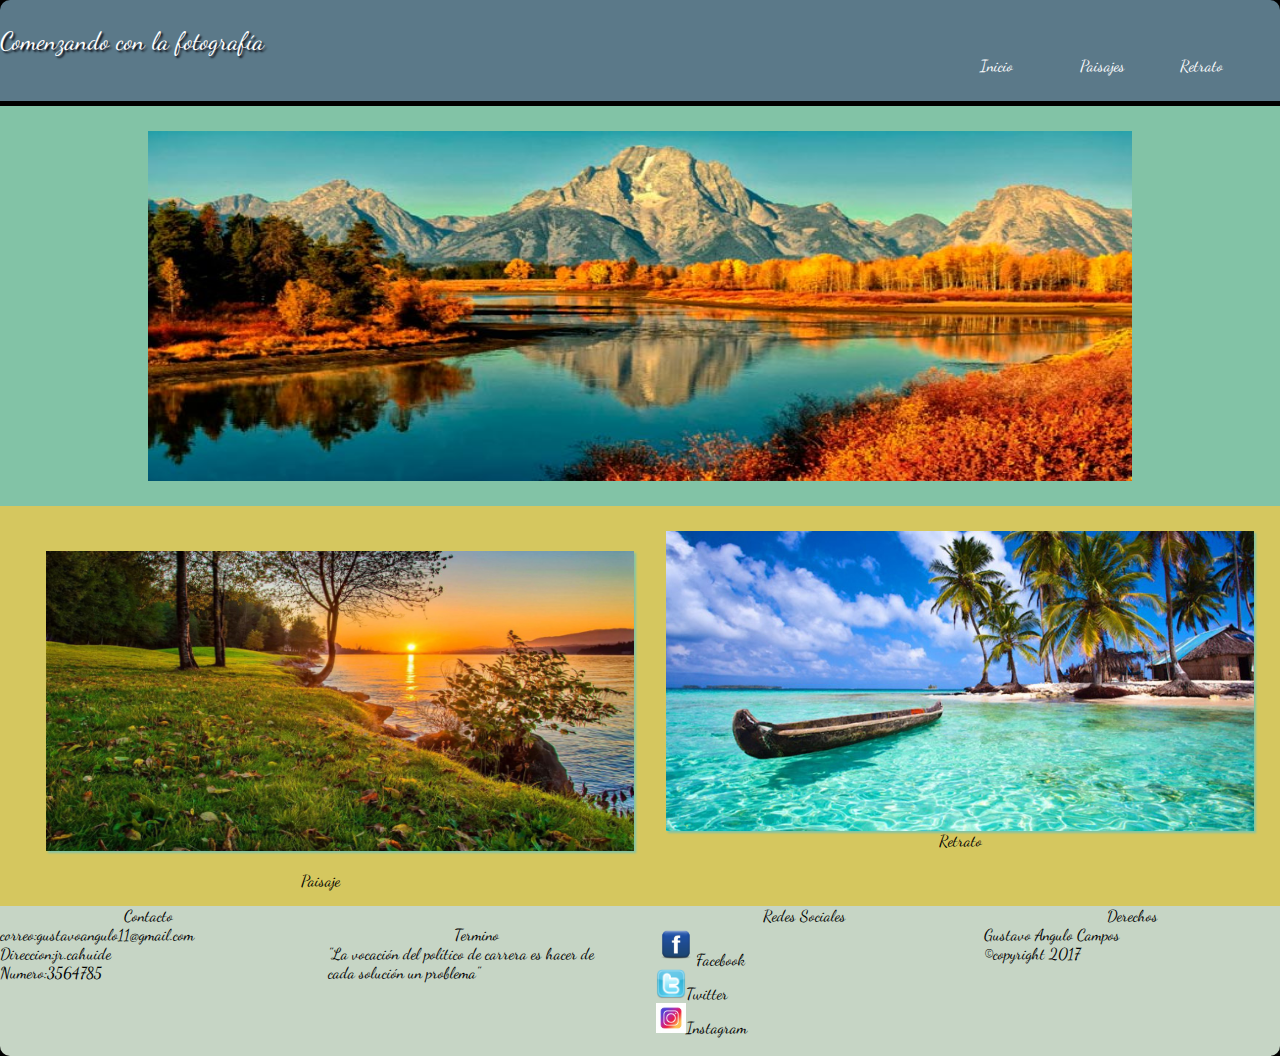
<file: index.html>
<html>
    <head>
         <meta charset="utf-8">
         <title>Comenzando con la fotografía</title>
         <link href="css/estilos.css" type="text/css" rel="stylesheet">
         <link href="https://fonts.googleapis.com/css?family=Dancing+Script" rel="stylesheet">
         <meta name="viewport" content="width=device-width,user-scalable=no">
    </head>
    <body class="cuerpo">
      <header>
        <p id="tittle">Comenzando con la fotografía</p>
        <nav>
         <ul>
           <li><a class="nav" href="retrato.html">Retrato</a></li>
           <li><a class="nav" href="paisaje.html">Paisajes</a></li>
           <li><a class="nav" href="index.html">Inicio</a></li>
         </ul>
        </nav>
      </header>
      <div id="wrapper">
        <section>
          <article id="columna1">
            <img id="foto1" src="img/lago.jpg" alt="lago">
          </article>
          <article id="columna2">
            <img id="foto2" src="img/paisaje.jpg" alt="paisaje">
            <a href="paisaje.html">Paisaje</a>
          </article>
          <article id="columna3">
            <img id="foto3" src="img/playa.jpg" alt="playa">
            <a href="retrato.html">Retrato</a>
          </article>
        </section>
      </div>
      <footer>
          <p id="titulo">Contacto</p>
          <p>correo:gustavoangulo11@gmail.com</p>
          <p>Direccion:jr.cahuide</p>
          <p>Numero:3564785</p><br><br><br>
          <p id="titulo">Termino</p>
          <p>"La vocación del político de carrera es hacer de cada solución un problema"</p><br><br>
          <p id="titulo">Redes Sociales</p>
          <p><img id="redes"src="img/FB.png" alt="facebook" width="40px"><a href="https://www.facebook.com/">Facebook</a></p>
          <p><img id="redes"src="img/twitter.png" alt="twitter" width="30px"><a href="https://twitter.com/?lang=es">Twitter</a></p>
          <p><img id="redes"src="img/instagram-nuevo-icono_1057-2227.jpg" alt="Instagram" width="30px"><a href="https://www.instagram.com/">Instagram</a></p>
          <p id="titulo">Derechos</p>
          <p>Gustavo Angulo Campos</p>
          <p class="copyright">©copyright 2017</p><br><br><br>
      </footer>
    </body>
</html>
</file>
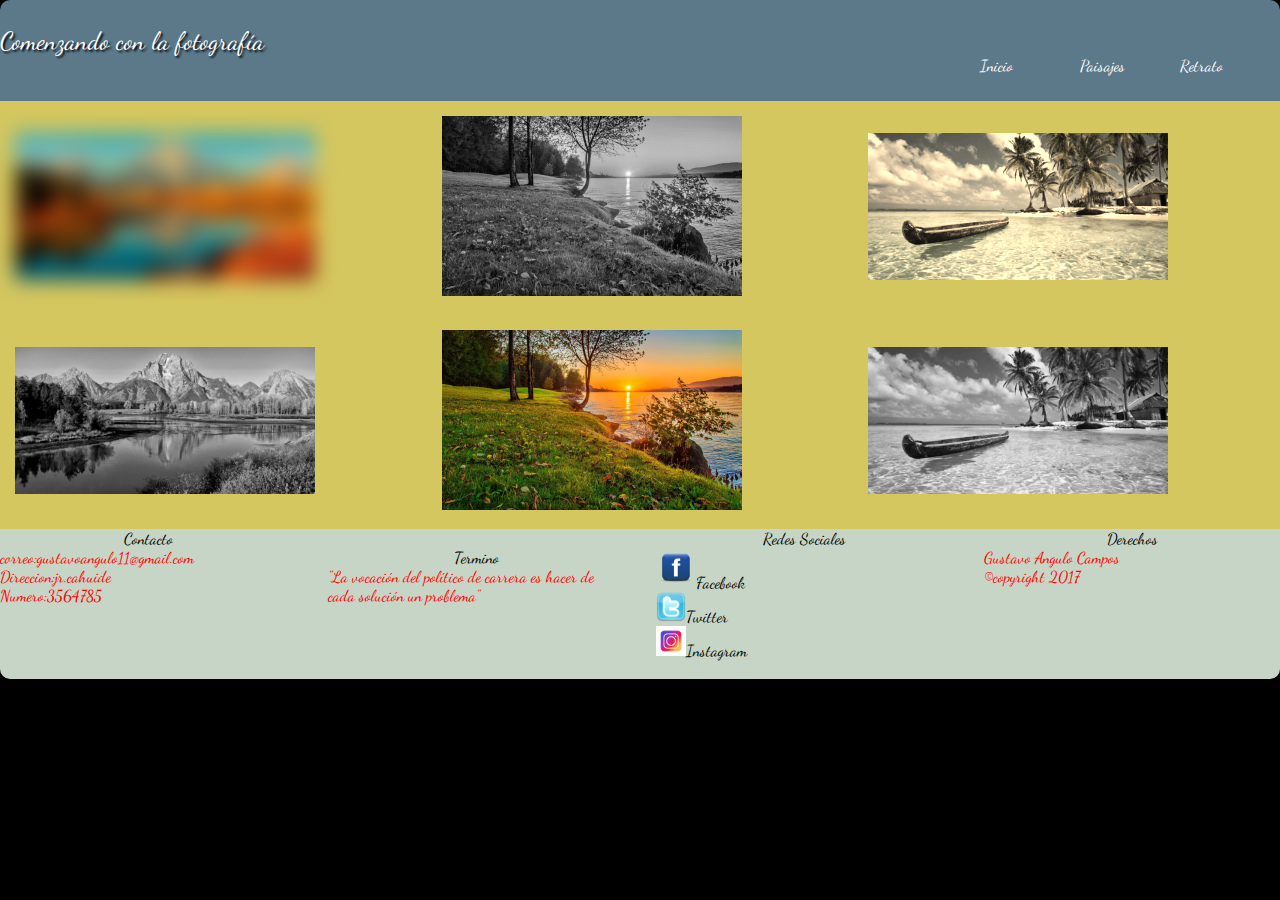
<file: paisaje.html>
<!DOCTYPE html>
<html>
  <head>
    <meta charset="utf-8">
    <title>paisaje</title>
    <link href="css/estilo2.css" type="text/css" rel="stylesheet">
    <link href="https://fonts.googleapis.com/css?family=Dancing+Script" rel="stylesheet">
    <meta name="viewport" content="width=device-width,user-scalable=no">
  </head>
  <body>
    <header>
      <p id="tittle">Comenzando con la fotografía</p>
      <nav>
       <ul>
         <li><a class="nav" href="retrato.html">Retrato</a></li>
         <li><a class="nav" href="paisaje.html">Paisajes</a></li>
         <li><a class="nav" href="index.html">Inicio</a></li>
       </ul>
      </nav>
    </header>
    <div class="wrapper">
      <article class="cuerpo">
        <table>
      <tr>
        <th><img id="imagen1" src="img/lago.jpg" ></th>
        <th><img id="imagen2" src="img/paisaje.jpg" ></th>
        <th><img id="imagen3" src="img/playa.jpg" ></th>
      </tr>
      <tr>
        <td><img id="imagen4" src="img/lago.jpg" ></td>
        <td><img id="imagen5" src="img/paisaje.jpg" ></td>
        <td><img id="imagen6" src="img/playa.jpg" ></td>
      </tr>

    </table>
      </article>
    </div>


    <footer >
        <p id="titulo">Contacto</p>
        <p>correo:gustavoangulo11@gmail.com</p>
        <p>Direccion:jr.cahuide</p>
        <p>Numero:3564785</p><br><br><br>
        <p id="titulo">Termino</p>
        <p>"La vocación del político de carrera es hacer de cada solución un problema"</p><br><br>
        <p id="titulo">Redes Sociales</p>
        <p><img id="redes"src="img/FB.png" alt="facebook" width="40px"><a href="https://www.facebook.com/">Facebook</a></p>
        <p><img id="redes"src="img/twitter.png" alt="twitter" width="30px"><a href="https://twitter.com/?lang=es">Twitter</a></p>
        <p><img id="redes"src="img/instagram-nuevo-icono_1057-2227.jpg" alt="Instagram" width="30px"><a href="https://www.instagram.com/">Instagram</a></p>
        <p id="titulo">Derechos</p>
        <p>Gustavo Angulo Campos</p>
        <p class="copyright">©copyright 2017</p><br><br><br>
    </footer>
  </body>
</html>
</file>
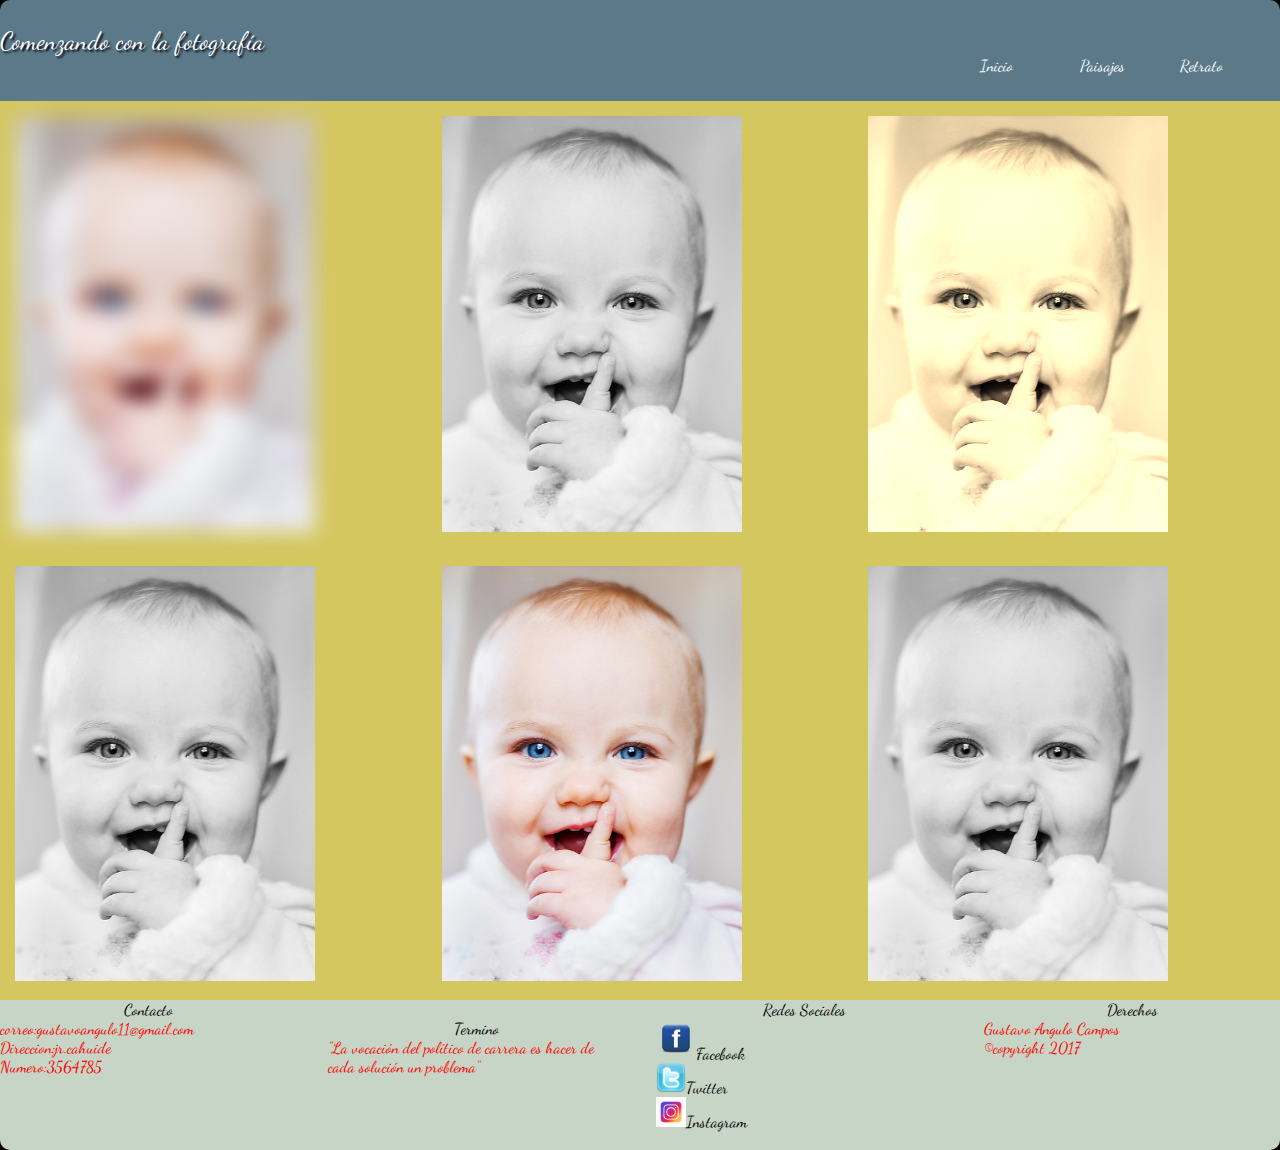
<file: retrato.html>
<!DOCTYPE html>
<html>
  <head>
    <meta charset="utf-8">
    <title>paisaje</title>
    <link href="css/estilo2.css" type="text/css" rel="stylesheet">
    <link href="https://fonts.googleapis.com/css?family=Dancing+Script" rel="stylesheet">
    <meta name="viewport" content="width=device-width,user-scalable=no">
  </head>
  <body>
    <header>
      <p id="tittle">Comenzando con la fotografía</p>
      <nav>
       <ul>
         <li><a class="nav" href="retrato.html">Retrato</a></li>
         <li><a class="nav" href="paisaje.html">Paisajes</a></li>
         <li><a class="nav" href="index.html">Inicio</a></li>
       </ul>
      </nav>
    </header>
    <div class="wrapper">
      <article class="cuerpo">
        <table>
      <tr>
        <th><img id="imagen1" src="img/retrato.jpg" ></th>
        <th><img id="imagen2" src="img/retrato.jpg" ></th>
        <th><img id="imagen3" src="img/retrato.jpg" ></th>
      </tr>
      <tr>
        <td><img id="imagen4" src="img/retrato.jpg" ></td>
        <td><img id="imagen5" src="img/retrato.jpg" ></td>
        <td><img id="imagen6" src="img/retrato.jpg" ></td>
      </tr>

    </table>
      </article>
    </div>
    <footer>
        <p id="titulo">Contacto</p>
        <p>correo:gustavoangulo11@gmail.com</p>
        <p>Direccion:jr.cahuide</p>
        <p>Numero:3564785</p><br><br><br>
        <p id="titulo">Termino</p>
        <p>"La vocación del político de carrera es hacer de cada solución un problema"</p><br><br>
        <p id="titulo">Redes Sociales</p>
        <p><img id="redes"src="img/FB.png" alt="facebook" width="40px"><a href="https://www.facebook.com/">Facebook</a></p>
        <p><img id="redes"src="img/twitter.png" alt="twitter" width="30px"><a href="https://twitter.com/?lang=es">Twitter</a></p>
        <p><img id="redes"src="img/instagram-nuevo-icono_1057-2227.jpg" alt="Instagram" width="30px"><a href="https://www.instagram.com/">Instagram</a></p>
        <p id="titulo">Derechos</p>
        <p>Gustavo Angulo Campos</p>
        <p class="copyright">©copyright 2017</p><br><br><br>
    </footer>
  </body>
</html>
</file>
<file: css/estilos.css>
*
{
	margin:0;
}

body{
	color: black;
	font-size: 16px;
	font-family: sans-serif;
  font-family: 'Dancing Script', cursive;
  background-color: black;
}
#tittle{
  text-shadow: 2px 2px 2px  #02010a;
  color: white;
  font-size: 25px;
  text-align: left;
}
#wrapper
{

	margin: 0 auto;
}

header
{
	margin: 0 auto;
	height: 50px;
	padding-top: 2%;
	padding-bottom: 2%;

	color:white;
  background-color: #5b7989;
border-radius: 10px 10px 0px 0px;
-moz-border-radius: 10px 10px 0px 0px;
-webkit-border-radius: 10px 10px 0px 0px;
}

article
{
	box-sizing: border-box;
	float:left;
	height: 100%;
	background-color: grey;
	padding: 2%;
	text-align: center;
	height: 400px;
}
a{
  text-decoration: none;
  color: black;
}


#foto2:hover{
  -webkit-transform: rotate(10deg);
-moz-transform: rotate(10deg);
-ms-transform: rotate(10deg);
transform: rotate(10deg);
}
	#columna1
	{
	background-color:  #82c3a6;
	width: 100%;
	}
	#columna2
	{
	background-color: #d5c75f;
	width: 50%;
  border: 1px;
	}
	#columna3
	{
	background-color: #d5c75f;
	width: 50%;
  border: 1px;
	}



  #foto1{
    width: 80%;
    height: 350px;
  }
#foto2{
  width: 100%;
  height: 300px;
  margin: 20px;
-webkit-box-shadow: 2px 2px 2px #82c3a6;
-moz-box-shadow: 2px 2px 2px #82c3a6;
box-shadow: 2px 2px 2px #82c3a6;
-webkit-transition: all 0.5s ease-out;
-moz-transition: all 0.5s ease;
-ms-transition: all 0.5s ease;
}
#foto3{
  width: 100%;
  height: 300px;
  -webkit-box-shadow: 2px 2px 2px  #82c3a6;
  -moz-box-shadow: 2px 2px 2px #82c3a6;
  box-shadow: 2px 2px 2px #82c3a6;
  display:block;
        transform:translate(0px);
        -ms-transform:translate(0px); // IE 9
        -moz-transform:translate(0px); // Firefox
        -webkit-transform:translate(0px); // Safari and Chrome
        -o-transform:translate(0px); // Opera
        -webkit-transition: all 500ms ease-in-out; // IE 9
        -moz-transition: all 500ms ease-in-out; // Firefox
        -ms-transition: all 500ms ease-in-out; // Safari and Chrome
        -o-transition: all 500ms ease-in-out; // Opera
}
#foto3:hover{
  transform:translate(20px,-5px);
            -ms-transform:translate(20px,-5px); // IE 9
            -moz-transform:translate(20px,-5px); // Firefox
            -webkit-transform:translate(20px,-5px); // Safari and Chrome
            -o-transform:translate(20px,-5px); // Opera
}
@media screen and (max-width: 960px){

	#wrapper
	{
		width: 90%;
		margin: 0 auto;
	}
}

@media screen and (max-width: 640px){

	#wrapper
	{
		width: 100%;
		margin: 0 auto;
	}
}

@media screen and (max-width: 480px){

#wrapper
	{
		width: 100%;
		margin: 0 auto;
	}
	#columna1
	{
	width: 100%;
	}
	#columna2
	{
	width: 100%;
	}
	#columna3
	{
	width: 100%;
	}

	header
	{
	width:100%;
	}
}
footer{
  clear: both;
  width: 100%;
  height: 150px;
  background-color: #C6d5c5;
  border-radius: 0px 0px 10px 10px;
  -moz-border-radius: 0px 0px 10px 10px;
  -webkit-border-radius: 0px 0px 10px 10px;
  column-count: 4;
    -webkit-column-count: 4;
    -moz-column-count: 4;
    -o-column-count: 4;
        /*Espacio entre columnas*/
    column-gap: 2em;
    -webkit-column-gap: 2em;
    -moz-column-gap: 2em;
    -o-column-gap: 2em;
}
#titulo{
  text-align: center;
  color: black;
}
nav {
  height: 100%;
}

li{
  position: relative;
  height: 200px;
  float: right;
  height: 100%;
  width: 100px;
  list-style-type: none;

}
.nav{
  color: white;

}
</file>
<file: css/estilo2.css>
*
{
	margin:0;
}

body{
	color: black;
	font-size: 16px;
	font-family: sans-serif;
  font-family: 'Dancing Script', cursive;
  background-color: black;
}

#tittle{
  text-shadow: 2px 2px 2px  #02010a;
  color: white;
  font-size: 25px;
  text-align: left;
}
#wrapper
{

	margin: 0 auto;
}

header
{
	margin: 0 auto;
	height: 50px;
	padding-top: 2%;
	padding-bottom: 2%;

	color:white;
  background-color: #5b7989;
border-radius: 10px 10px 0px 0px;
-moz-border-radius: 10px 10px 0px 0px;
-webkit-border-radius: 10px 10px 0px 0px;
}

#contenido {
	display: flex;
	flex-direction: column;

}
.contenedor {
	display: flex;
	flex-direction: row;
  overflow:hidden;
  width:620px;


}

 #imagen1{
	-webkit-filter: blur(10px); /* Chrome, Safari, Opera */
	filter: blur(10px);
  width: 100%;
  max-width:300px;
height:auto;
}
#imagen3 {
  -webkit-filter: sepia(90%); /* Chrome, Safari, Opera */
  	filter: sepia(90%);
	width: 100%;max-width:300px;
height:auto;
}
#imagen4 {
  -webkit-filter: grayscale(100%); /* Chrome, Safari, Opera */
	filter: grayscale(100%);
  width: 100%;max-width:300px;
height:auto;
}
#imagen2  {
  -webkit-filter: grayscale(100%); /* Chrome, Safari, Opera */
	filter: grayscale(100%);
  width: 100%;max-width:300px;
height:auto;
}
#imagen5  {
  width: 100%;max-width:300px;
height:auto;
}
#imagen6 {
  -webkit-filter: grayscale(100%); /* Chrome, Safari, Opera */
	filter: grayscale(100%);
  width: 100%;max-width:300px;
height:auto;
}
footer{
  clear: both;
  width: 100%;
  height: 150px;
  background-color: #C6d5c5;
  border-radius: 0px 0px 10px 10px;
  -moz-border-radius: 0px 0px 10px 10px;
  -webkit-border-radius: 0px 0px 10px 10px;
  column-count: 4;
    -webkit-column-count: 4;
    -moz-column-count: 4;
    -o-column-count: 4;
        /*Espacio entre columnas*/
    column-gap: 2em;
    -webkit-column-gap: 2em;
    -moz-column-gap: 2em;
    -o-column-gap: 2em;
}
#titulo{
  text-align: center;
  color: black;
}
nav {
  height: 100%;
}

li{
  position: relative;
  height: 200px;
  float: right;
  height: 100%;
  width: 100px;
  list-style-type: none;

}
.nav{
  color: white;

}
a{
  text-decoration: none;
  color: black;
}
table, td, th {
    border: 0px solid #ddd;
    text-align: left;
}

table {
    border-collapse: collapse;
    width: 100%;
}

th, td {
    padding: 15px;
}
.cuerpo{
	background-color: #d5c75f;
}
@media screen and (max-width: 960px){

	#wrapper
	{
		width: 90%;
		margin: 0 auto;
	}
}

@media screen and (max-width: 640px){

	#wrapper
	{
		width: 100%;
		margin: 0 auto;
	}
}

@media screen and (max-width: 480px){

#wrapper
	{
		width: 100%;
		margin: 0 auto;
	}
	#imagen1
	{
	width: 100%;
	}
	#imagen2
	{
	width: 100%;
	}
	#imagen3
	{
	width: 100%;
	}

	header
	{
	width:100%;
	}
}
@media (min-width: 600px) {

	body {
		font-size: 16px;
		color: red;
	}

	.cuerpo{
		display: block;
	}

}
@media (mix-width: 900px) {
	body {

		
		color: black;
	}

}
</file>
